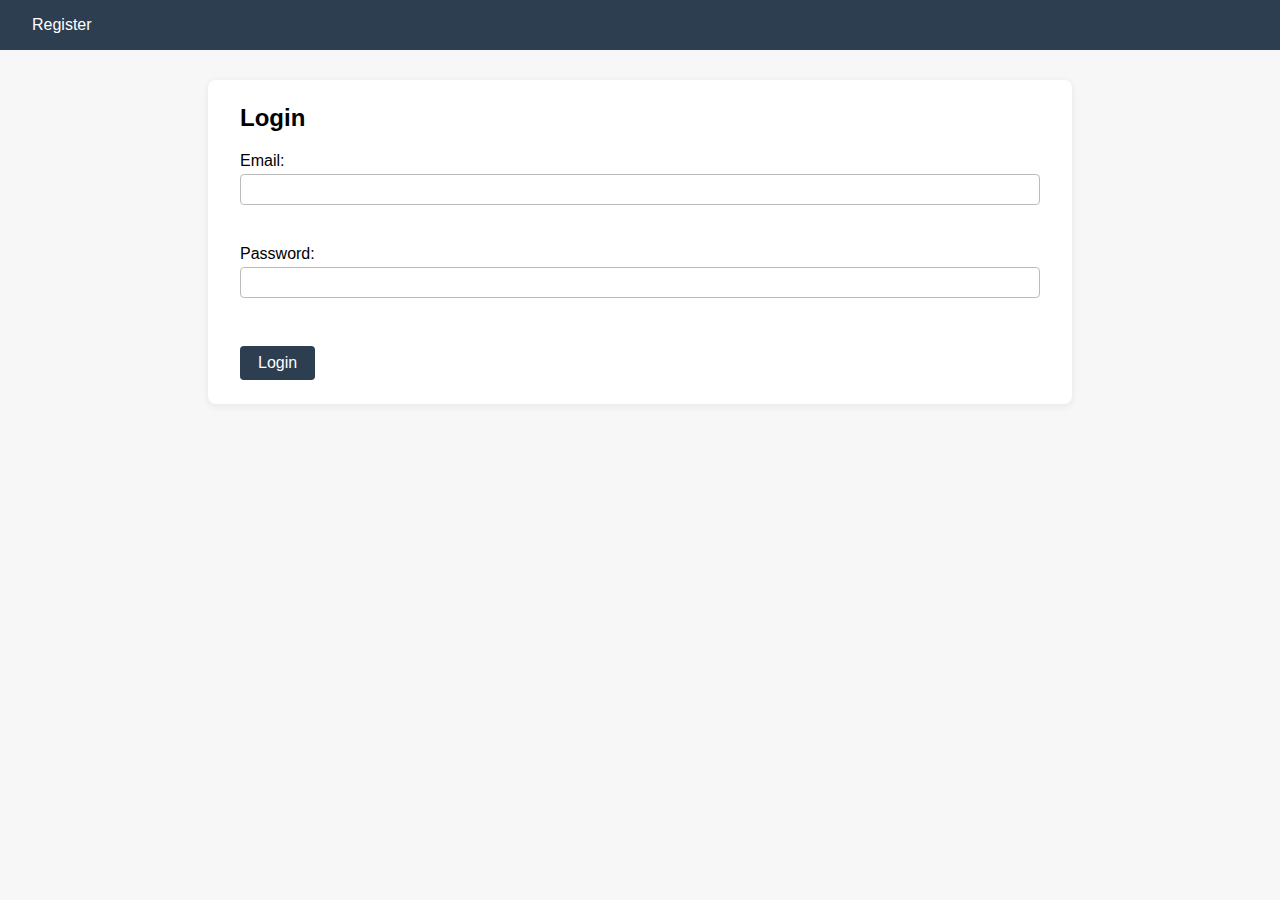
<file: index.html>
<!DOCTYPE html>
<html lang="en">
<head>
  <meta charset="UTF-8">
  <title>Simple Book Rental</title>
  <meta name="viewport" content="width=device-width, initial-scale=1.0">
  <link rel="stylesheet" href="style.css">
</head>
<body>
  <nav id="navbar">
    <span id="nav-home" class="nav-link">Home</span>
    <span id="nav-profile" class="nav-link">Profile</span>
    <span id="nav-logout" class="nav-link" style="display:none;">Logout</span>
    <span id="nav-login" class="nav-link">Login</span>
    <span id="nav-register" class="nav-link">Register</span>
  </nav>

  <main>
    <!-- Home: Book Table -->
    <section id="home-section" style="display:none;">
      <h2>Your Books</h2>
      <button id="btn-add-book">Add Book</button>
      <table id="books-table">
        <thead>
          <tr>
            <th>Title</th>
            <th>Author</th>
            <th>ISBN</th>
            <th>Description</th>
            <th>Actions</th>
          </tr>
        </thead>
        <tbody>
          <!-- Book rows here -->
        </tbody>
      </table>
    </section>

    <!-- Profile -->
    <section id="profile-section" style="display:none;">
      <h2>User Profile</h2>
      <form id="profile-form">
        <label>Name: <input type="text" id="profile-name" required></label><br>
        <label>Email: <input type="email" id="profile-email" required></label><br>
        <label>New Password: <input type="password" id="profile-password"></label><br>
        <button type="submit">Update Profile</button>
      </form>
    </section>

    <!-- Login -->
    <section id="login-section" style="display:none;">
      <h2>Login</h2>
      <form id="login-form">
        <label>Email: <input type="email" id="login-email" required></label><br>
        <label>Password: <input type="password" id="login-password" required></label><br>
        <button type="submit">Login</button>
      </form>
    </section>

    <!-- Register -->
    <section id="register-section" style="display:none;">
      <h2>Register</h2>
      <form id="register-form">
        <label>Name: <input type="text" id="register-name" required></label><br>
        <label>Email: <input type="email" id="register-email" required></label><br>
        <label>Password: <input type="password" id="register-password" required></label><br>
        <button type="submit">Register</button>
      </form>
    </section>

    <!-- Book Modal (Add/Edit) -->
    <div id="book-modal" class="modal" style="display:none;">
      <div class="modal-content">
        <span class="close" id="close-book-modal">&times;</span>
        <h2 id="book-modal-title">Add/Edit Book</h2>
        <form id="book-form">
          <label>Title: <input type="text" id="book-title" required></label><br>
          <label>Author: <input type="text" id="book-author" required></label><br>
          <label>ISBN: <input type="text" id="book-isbn" required></label><br>
          <label>Description: <textarea id="book-description"></textarea></label><br>
          <button type="submit" id="book-form-submit">Save</button>
        </form>
      </div>
    </div>
  </main>

  <div id="message" style="display:none;"></div>

  <script src="main.js"></script>
</body>
</html>
</file>
<file: style.css>
body {
  font-family: Arial, sans-serif;
  margin: 0;
  background: #f7f7f7;
}

nav#navbar {
  background: #2d3e50;
  color: #fff;
  padding: 10px 20px;
  display: flex;
  gap: 20px;
  align-items: center;
}

.nav-link {
  cursor: pointer;
  padding: 6px 12px;
  border-radius: 4px;
  transition: background 0.2s;
}

.nav-link:hover {
  background: #1a232f;
}

main {
  max-width: 800px;
  margin: 30px auto;
  background: #fff;
  padding: 24px 32px;
  border-radius: 8px;
  box-shadow: 0 2px 8px rgba(0,0,0,0.07);
}

h2 {
  margin-top: 0;
}

form label {
  display: block;
  margin-bottom: 10px;
}

input[type="text"], input[type="email"], input[type="password"], textarea {
  width: 100%;
  padding: 7px 10px;
  margin-top: 4px;
  margin-bottom: 12px;
  border: 1px solid #bbb;
  border-radius: 4px;
  box-sizing: border-box;
}

button {
  background: #2d3e50;
  color: #fff;
  border: none;
  padding: 8px 18px;
  border-radius: 4px;
  cursor: pointer;
  font-size: 1em;
  margin-top: 8px;
  transition: background 0.2s;
}

button:hover {
  background: #1a232f;
}

#books-table {
  width: 100%;
  border-collapse: collapse;
  margin-top: 16px;
}

#books-table th, #books-table td {
  border: 1px solid #ddd;
  padding: 8px;
  text-align: left;
}

#books-table th {
  background: #f0f0f0;
}

#books-table tr:nth-child(even) {
  background: #fafafa;
}

#books-table tr:hover {
  background: #f1f7ff;
}

.modal {
  position: fixed;
  z-index: 1000;
  left: 0; top: 0; right: 0; bottom: 0;
  background: rgba(0,0,0,0.3);
  display: flex;
  align-items: center;
  justify-content: center;
}

.modal-content {
  background: #fff;
  padding: 24px 32px;
  border-radius: 8px;
  min-width: 320px;
  max-width: 400px;
  position: relative;
}

.close {
  position: absolute;
  right: 16px;
  top: 12px;
  font-size: 1.5em;
  color: #888;
  cursor: pointer;
}

#message {
  position: fixed;
  left: 50%;
  top: 20px;
  transform: translateX(-50%);
  background: #2d3e50;
  color: #fff;
  padding: 12px 24px;
  border-radius: 6px;
  z-index: 2000;
  font-size: 1.1em;
  min-width: 200px;
  text-align: center;
  box-shadow: 0 2px 8px rgba(0,0,0,0.12);
}
</file>
